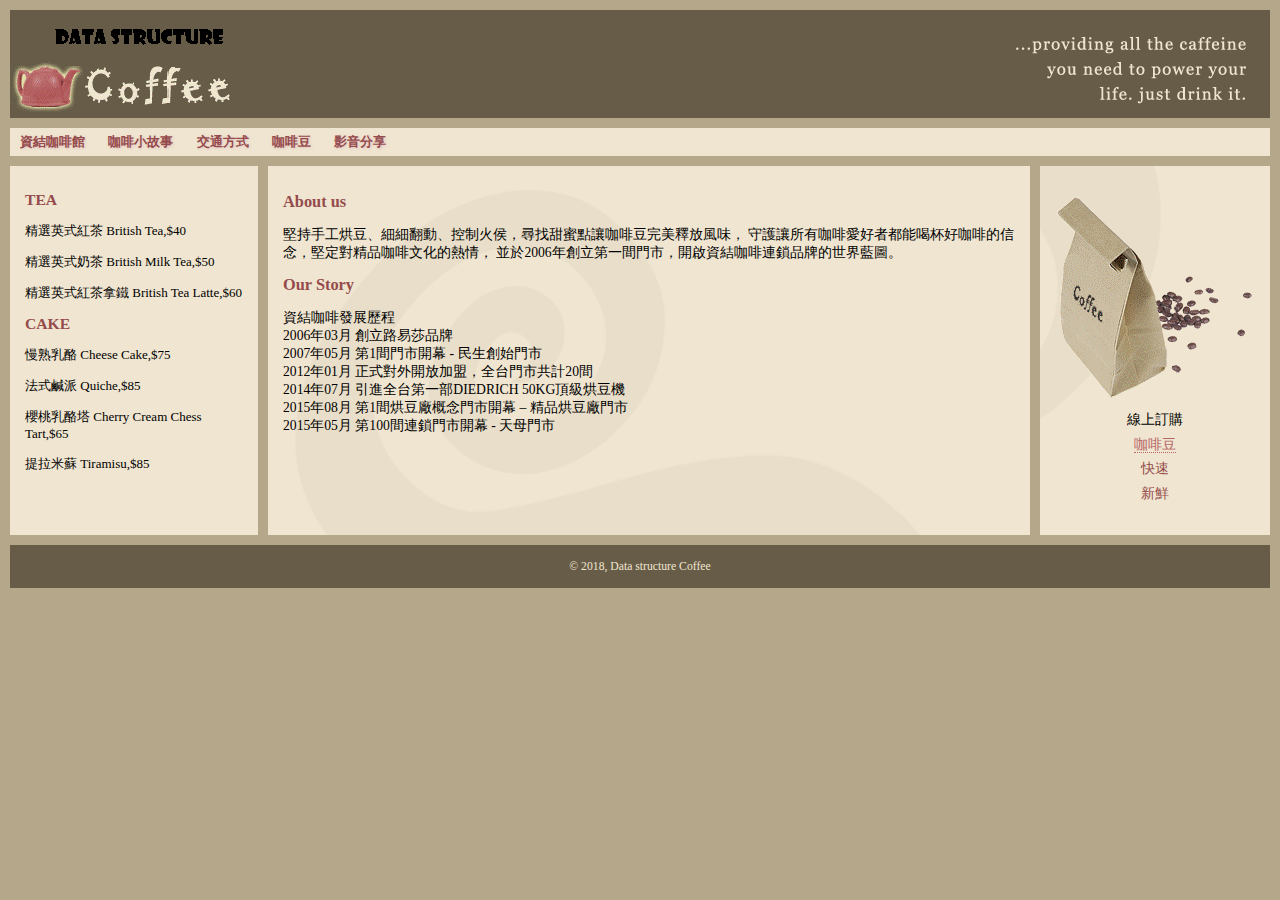
<file: projectA/index.html>
<!DOCTYPE html>
<html>
  <head>
    <meta charset="utf-8">
    <title>資結咖啡館</title>
    <link rel="stylesheet" type="text/css" href="starbuzz.css">
  </head> 

  <body>
    <header class="top">
      <img id="headerLogo"
           src="images/headerLogo.gif" alt="Starbuzz Coffee header logo image">
      <img id="headerSlogan"
          src="images/headerSlogan.gif" alt="Providing all the caffeine you need to power your life.">
    </header> 

	<nav>
	<ul class="selected">
		<li><a href="index.html">資結咖啡館</a></li>
		<li><a href="story.html">咖啡小故事</a></li>
		<li><a href="direction.html">交通方式</a></li>
		<li><a href="bean.html">咖啡豆</a></li>
		<li><a href="music.html">影音分享</a></li>
	</ul>
	</nav>

	<div id="tableContainer">
	<div id="tableRow">
	<section id="drinks">
		<h1>TEA</h1>
			<p>精選英式紅茶&nbsp;British Tea,$40 </p>
			<p>精選英式奶茶&nbsp;British Milk Tea,$50 </p>
			<p>精選英式紅茶拿鐵&nbsp;British Tea Latte,$60 </p>
		<h1>CAKE</h1>
			<p>慢熟乳酪&nbsp;Cheese Cake,$75</p>
			<p>法式鹹派&nbsp;Quiche,$85</p>
			<p>櫻桃乳酪塔&nbsp;Cherry Cream Chess Tart,$65</p>
			<p>提拉米蘇&nbsp;Tiramisu,$85</p>
	</section>
    <section id="main">
      <h1>About us</h1>
      <p>
        堅持手工烘豆、細細翻動、控制火侯，尋找甜蜜點讓咖啡豆完美釋放風味，
		守護讓所有咖啡愛好者都能喝杯好咖啡的信念，堅定對精品咖啡文化的熱情，
		並於2006年創立第一間門市，開啟資結咖啡連鎖品牌的世界藍圖。
      </p>

      <h1>Our Story</h1>
      <p>
        資結咖啡發展歷程<br />
		2006年03月&nbsp;創立路易莎品牌 <br />
		2007年05月&nbsp;第1間門市開幕 - 民生創始門市<br />
		2012年01月&nbsp;正式對外開放加盟，全台門市共計20間<br /> 
		2014年07月&nbsp;引進全台第一部DIEDRICH 50KG頂級烘豆機<br />
		2015年08月&nbsp;第1間烘豆廠概念門市開幕 – 精品烘豆廠門市<br />
		2015年05月&nbsp;第100間連鎖門市開幕 - 天母門市 <br />
      </p> 
    </section>

    <aside>
      <p class="beanheading">
        <img src="images/bag.gif" alt="Bean Machine bag">
        <br>
        線上訂購 <br />
        <a href="form.html">咖啡豆</a>
        <br>
        <span class="slogan">
            快速 <br>
            新鮮 <br>
        </span>
      </p>
    </aside>
	</div> <!-- tableRow -->
	</div> <!-- tableContainer -->

    <footer>
      &copy; 2018, Data structure Coffee
    </footer>

  </body>
</html>
</file>
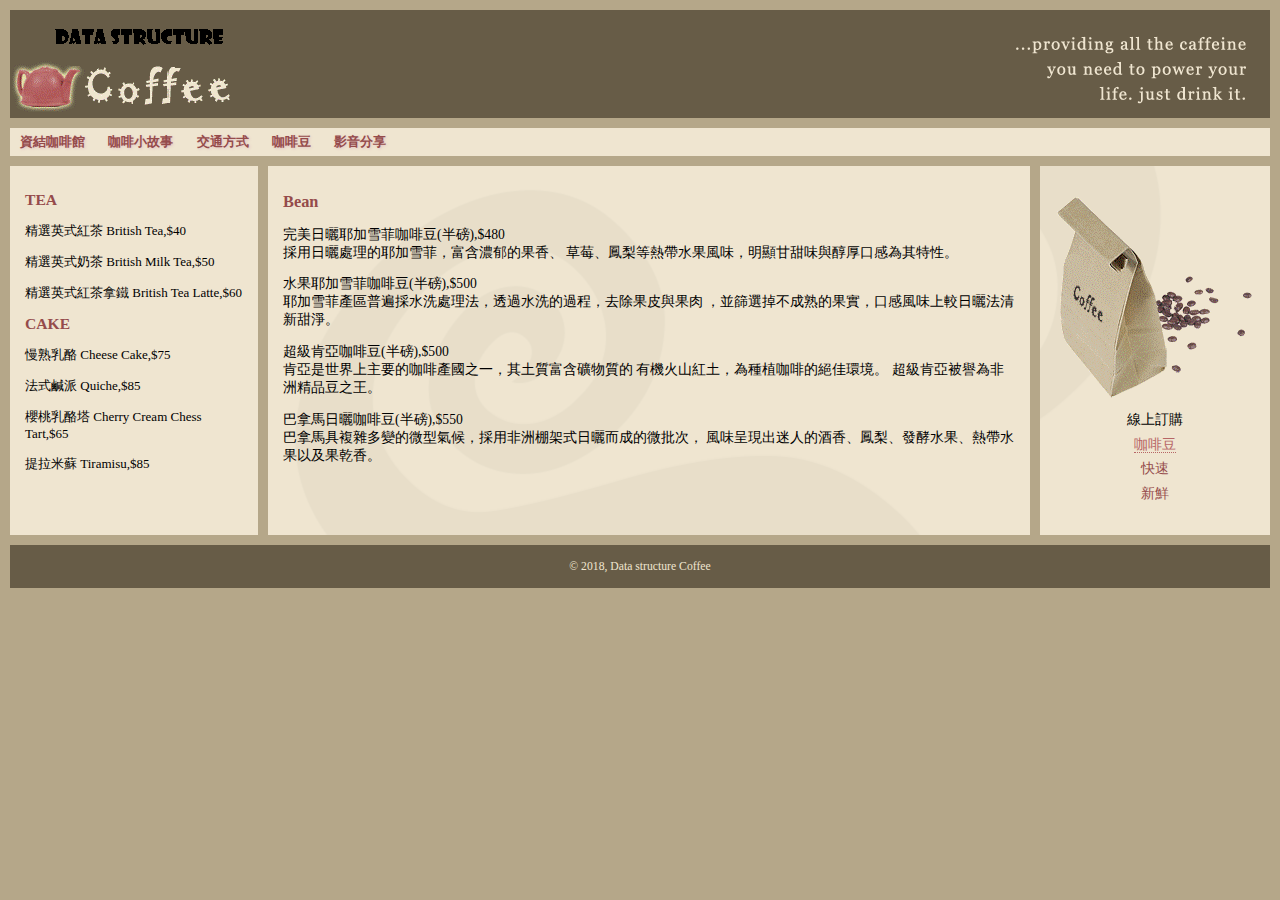
<file: projectA/bean.html>
<!DOCTYPE html>
<html>
  <head>
    <meta charset="utf-8">
    <title>資結咖啡館</title>
    <link rel="stylesheet" type="text/css" href="starbuzz.css">
  </head> 

  <body>
    <header class="top">
      <img id="headerLogo"
           src="images/headerLogo.gif" alt="Starbuzz Coffee header logo image">
      <img id="headerSlogan"
          src="images/headerSlogan.gif" alt="Providing all the caffeine you need to power your life.">
    </header> 

	<nav>
	<ul class="selected">
		<li><a href="index.html">資結咖啡館</a></li>
		<li><a href="story.html">咖啡小故事</a></li>
		<li><a href="direction.html">交通方式</a></li>
		<li><a href="bean.html">咖啡豆</a></li>
		<li><a href="music.html">影音分享</a></li>
	</ul>
	</nav>

	<div id="tableContainer">
	<div id="tableRow">
	<section id="drinks">
		<h1>TEA</h1>
			<p>精選英式紅茶&nbsp;British Tea,$40 </p>
			<p>精選英式奶茶&nbsp;British Milk Tea,$50 </p>
			<p>精選英式紅茶拿鐵&nbsp;British Tea Latte,$60 </p>
		<h1>CAKE</h1>
			<p>慢熟乳酪&nbsp;Cheese Cake,$75</p>
			<p>法式鹹派&nbsp;Quiche,$85</p>
			<p>櫻桃乳酪塔&nbsp;Cherry Cream Chess Tart,$65</p>
			<p>提拉米蘇&nbsp;Tiramisu,$85</p>
	</section>
    <section id="main">
      <h1>Bean</h1>
      <p>
        完美日曬耶加雪菲咖啡豆(半磅),$480<br />
		採用日曬處理的耶加雪菲，富含濃郁的果香、
		草莓、鳳梨等熱帶水果風味，明顯甘甜味與醇厚口感為其特性。
      </p>
	  <p>
	  水果耶加雪菲咖啡豆(半磅),$500<br />
	  耶加雪菲產區普遍採水洗處理法，透過水洗的過程，去除果皮與果肉
	  ，並篩選掉不成熟的果實，口感風味上較日曬法清新甜淨。
	  </p>
	  <p>
	  超級肯亞咖啡豆(半磅),$500<br />
	  肯亞是世界上主要的咖啡產國之一，其土質富含礦物質的
	  有機火山紅土，為種植咖啡的絕佳環境。
	  超級肯亞被譽為非洲精品豆之王。
	  </p>
	  <p>
	  巴拿馬日曬咖啡豆(半磅),$550<br />
	  巴拿馬具複雜多變的微型氣候，採用非洲棚架式日曬而成的微批次，
	  風味呈現出迷人的酒香、鳳梨、發酵水果、熱帶水果以及果乾香。
	  </p>
	</section>

    <aside>
      <p class="beanheading">
        <img src="images/bag.gif" alt="Bean Machine bag">
        <br>
        線上訂購 <br />
        <a href="form.html">咖啡豆</a>
        <br>
        <span class="slogan">
            快速 <br>
            新鮮 <br>
        </span>
      </p>
    </aside>
	</div> <!-- tableRow -->
	</div> <!-- tableContainer -->

    <footer>
      &copy; 2018, Data structure Coffee
    </footer>

  </body>
</html>
</file>
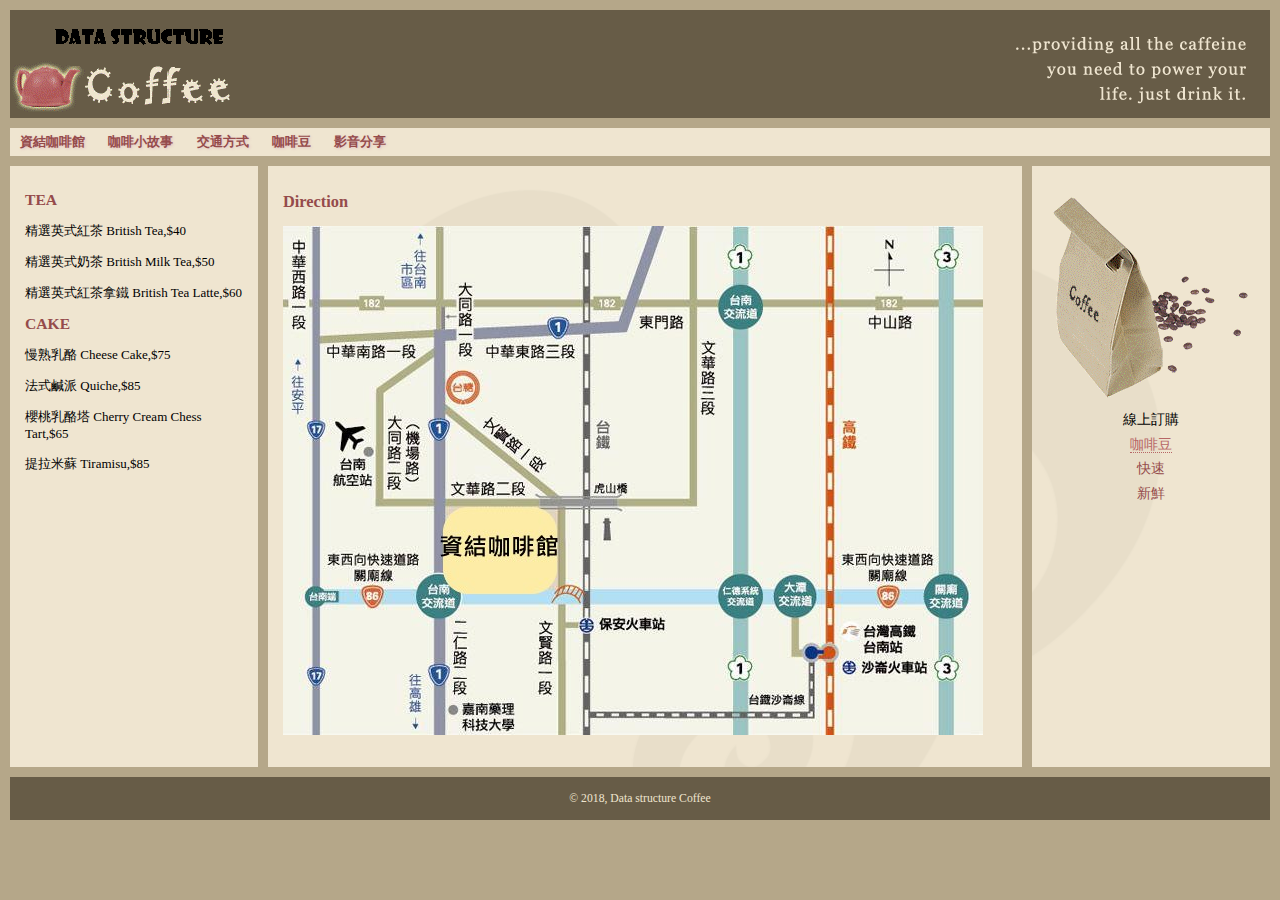
<file: projectA/direction.html>
<!DOCTYPE html>
<html>
  <head>
    <meta charset="utf-8">
    <title>資結咖啡館</title>
    <link rel="stylesheet" type="text/css" href="starbuzz.css">
  </head> 

  <body>
    <header class="top">
      <img id="headerLogo"
           src="images/headerLogo.gif" alt="Starbuzz Coffee header logo image">
      <img id="headerSlogan"
          src="images/headerSlogan.gif" alt="Providing all the caffeine you need to power your life.">
    </header> 

	<nav>
	<ul class="selected">
		<li><a href="index.html">資結咖啡館</a></li>
		<li><a href="story.html">咖啡小故事</a></li>
		<li><a href="direction.html">交通方式</a></li>
		<li><a href="bean.html">咖啡豆</a></li>
		<li><a href="music.html">影音分享</a></li>
	</ul>
	</nav>

	<div id="tableContainer">
	<div id="tableRow">
	<section id="drinks">
		<h1>TEA</h1>
			<p>精選英式紅茶&nbsp;British Tea,$40 </p>
			<p>精選英式奶茶&nbsp;British Milk Tea,$50 </p>
			<p>精選英式紅茶拿鐵&nbsp;British Tea Latte,$60 </p>
		<h1>CAKE</h1>
			<p>慢熟乳酪&nbsp;Cheese Cake,$75</p>
			<p>法式鹹派&nbsp;Quiche,$85</p>
			<p>櫻桃乳酪塔&nbsp;Cherry Cream Chess Tart,$65</p>
			<p>提拉米蘇&nbsp;Tiramisu,$85</p>
	</section>
    <section id="main">
      <h1>Direction</h1>
      <p>
        <img src="images/map.jpg" alt="地圖">
      </p>
    </section>

    <aside>
      <p class="beanheading">
        <img src="images/bag.gif" alt="Bean Machine bag">
        <br>
        線上訂購 <br />
        <a href="form.html">咖啡豆</a>
        <br>
        <span class="slogan">
            快速 <br>
            新鮮 <br>
        </span>
      </p>
    </aside>
	</div> <!-- tableRow -->
	</div> <!-- tableContainer -->

    <footer>
      &copy; 2018, Data structure Coffee
    </footer>

  </body>
</html>
</file>
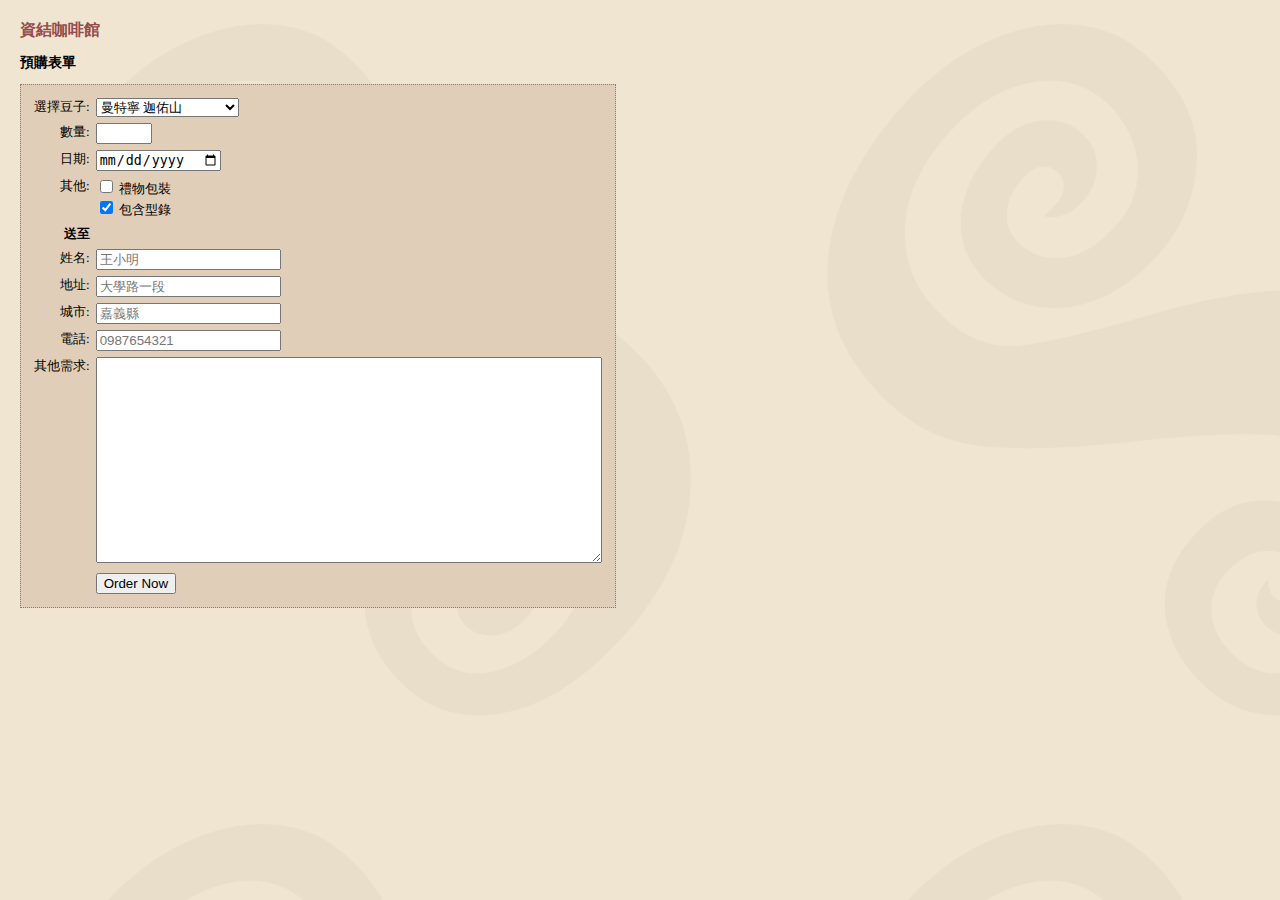
<file: projectA/form.html>
﻿<!doctype html>
<html>
  <head>
    <meta charset="utf-8">
    <title>資結咖啡館</title>
	<link rel="stylesheet" href="starbuzz.css">
	<link rel="stylesheet" href="styledform.css">
  </head>
  <body>

    <h1>資結咖啡館</h1>
    <h2>預購表單</h2>

    <form method="post" enctype="text/plain" action="">
	<div class="tableRow">
		<p>
          選擇豆子:
		</p>
		<p>
            <select name="咖啡豆">
              <option value="曼特寧 迦佑山">曼特寧 迦佑山</option>
              <option value="巴西 伊帕內瑪">巴西 伊帕內瑪</option>
              <option value="瓜地馬拉 薇薇特南果">瓜地馬拉 薇薇特南果</option>
            </select>
		</p>
	</div>
	<div class="tableRow">
		<p> 數量: </p>
		<p> <input type="number" name="袋" min="1" max="10"> </p>
	</div>
	<div class="tableRow label">
		<p> 日期: </p>
		<p> <input type="date" name="日期"> </p>
	</div>
	<div class="tableRow">
		<p> 其他: </p>
		<p>
            <input type="checkbox" name="extras[]" value="giftwrap"> 禮物包裝<br>
            <input type="checkbox" name="extras[]" value="catalog" checked>
            包含型錄
		</p>
	</div>
	<div class="tableRow">
		<p class="heading"> 送至 </p>
		<p></p>
	</div>
	<div class="tableRow">
		<p> 姓名: </p>
		<p> <input type="text" name="姓名" value="" placeholder="王小明" required> </p>
	</div>
	<div class="tableRow">
		<p> 地址: </p>
		<p> <input type="text" name="地址" value="" placeholder="大學路一段" required> </p>
	</div>
	<div class="tableRow">
		<p> 城市: </p>
		<p> <input type="text" name="城市" value="" placeholder="嘉義縣" required> </p>
	</div>
	<div class="tableRow">
		<p> 電話: </p>
		<p> <input type="tel" name="電話" value="" placeholder="0987654321" required> </p>
	</div>
	<div class="tableRow">
		<p> 其他需求: </p>
		<p>
            <textarea name="comments"></textarea>
		</p>
	</div>
	<div class="tableRow">
		<p></p>
		<p> <input type="submit" value="Order Now"> </p>
	</div>
    </form>
  </body>
</html>
</file>
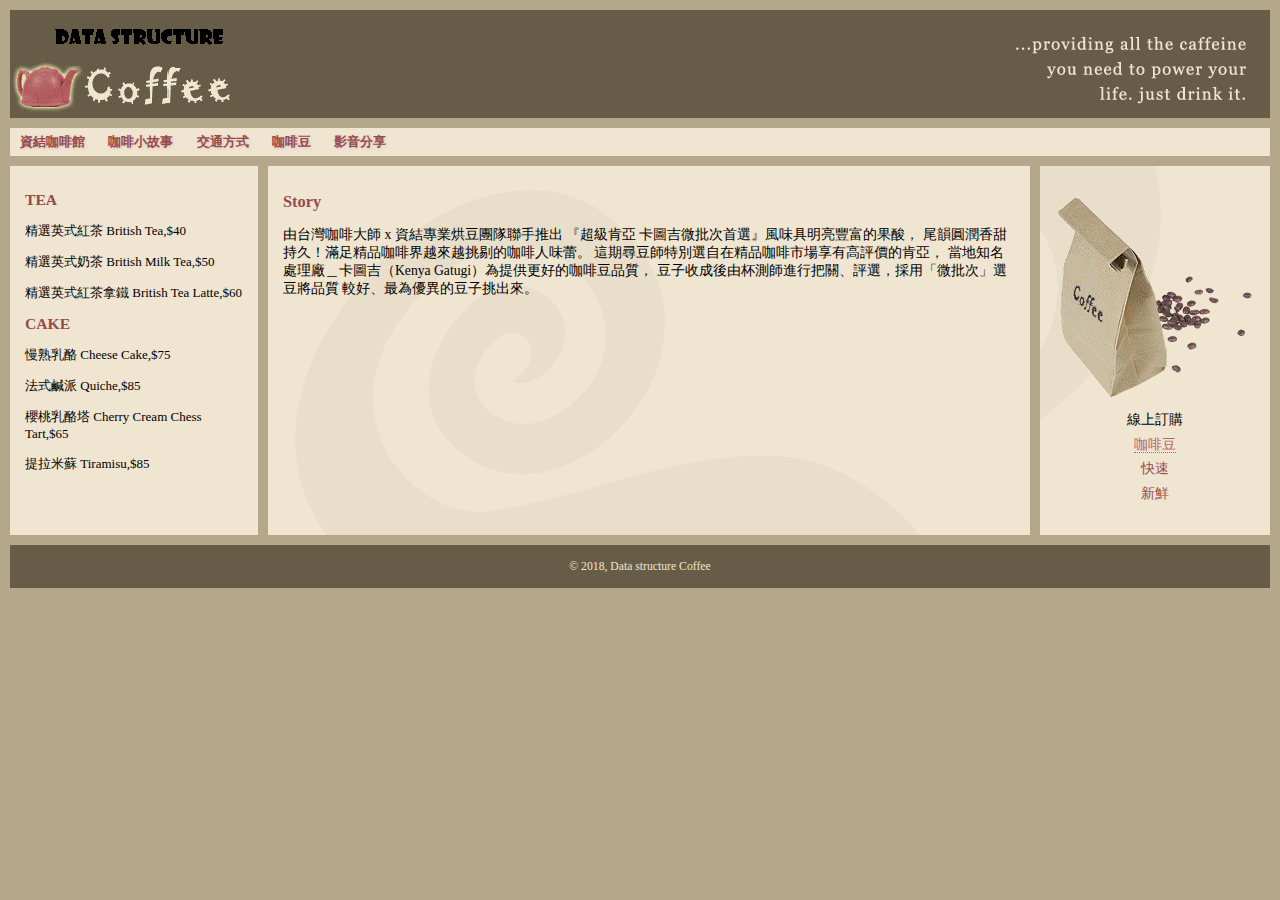
<file: projectA/story.html>
<!DOCTYPE html>
<html>
  <head>
    <meta charset="utf-8">
    <title>資結咖啡館</title>
    <link rel="stylesheet" type="text/css" href="starbuzz.css">
  </head> 

  <body>
    <header class="top">
      <img id="headerLogo"
           src="images/headerLogo.gif" alt="Starbuzz Coffee header logo image">
      <img id="headerSlogan"
          src="images/headerSlogan.gif" alt="Providing all the caffeine you need to power your life.">
    </header> 

	<nav>
	<ul class="selected">
		<li><a href="index.html">資結咖啡館</a></li>
		<li><a href="story.html">咖啡小故事</a></li>
		<li><a href="direction.html">交通方式</a></li>
		<li><a href="bean.html">咖啡豆</a></li>
		<li><a href="music.html">影音分享</a></li>
	</ul>
	</nav>

	<div id="tableContainer">
	<div id="tableRow">
	<section id="drinks">
		<h1>TEA</h1>
			<p>精選英式紅茶&nbsp;British Tea,$40 </p>
			<p>精選英式奶茶&nbsp;British Milk Tea,$50 </p>
			<p>精選英式紅茶拿鐵&nbsp;British Tea Latte,$60 </p>
		<h1>CAKE</h1>
			<p>慢熟乳酪&nbsp;Cheese Cake,$75</p>
			<p>法式鹹派&nbsp;Quiche,$85</p>
			<p>櫻桃乳酪塔&nbsp;Cherry Cream Chess Tart,$65</p>
			<p>提拉米蘇&nbsp;Tiramisu,$85</p>
	</section>
    <section id="main">
      <h1>Story</h1>
      <p>
        由台灣咖啡大師 x 資結專業烘豆團隊聯手推出
		『超級肯亞 卡圖吉微批次首選』風味具明亮豐富的果酸，
		尾韻圓潤香甜持久！滿足精品咖啡界越來越挑剔的咖啡人味蕾。
		這期尋豆師特別選自在精品咖啡市場享有高評價的肯亞，
		當地知名處理廠＿卡圖吉（Kenya Gatugi）為提供更好的咖啡豆品質，
		豆子收成後由杯測師進行把關、評選，採用「微批次」選豆將品質
		較好、最為優異的豆子挑出來。
      </p>
    </section>

    <aside>
      <p class="beanheading">
        <img src="images/bag.gif" alt="Bean Machine bag">
        <br>
        線上訂購 <br />
        <a href="form.html">咖啡豆</a>
        <br>
        <span class="slogan">
            快速 <br>
            新鮮 <br>
        </span>
      </p>
    </aside>
	</div> <!-- tableRow -->
	</div> <!-- tableContainer -->

    <footer>
      &copy; 2018, Data structure Coffee
    </footer>

  </body>
</html>
</file>
<file: projectA/starbuzz.css>
body { 
  background-color: #b5a789;
  font-family:      Georgia, "Times New Roman", Times, serif;
  font-size:        small;
  margin:           0px;
}

/* 
	height messes up the headers in the blog in the articles
	it's only appropriate for the top header.
	add a class (new with blog)
	Affects the 3 #header rules for the main header below
	In HTML: add class="top" to main header in index.html and blog.html
*/

header.top {
  background-color: #675c47;
  margin: 10px 10px 0px 10px;
  height:           108px;
}

header.top img#headerSlogan {
	float: right;
}


/* nav new in blog */
nav {
    background-color: #efe5d0;
	margin: 10px 10px 0px 10px;
}
nav ul {
	margin: 0px;
	list-style-type: none;
	padding: 5px 0px 5px 0px;
}
nav ul li {
	display: inline;
	padding: 5px 10px 5px 10px;
}


div#tableContainer {
	display: table;
	border-spacing: 10px;
}

div#tableRow {
	display: table-row;
}

section#drinks {
    display: table-cell;
    background-color: #efe5d0;
    width: 20%;
    padding: 15px;
    vertical-align: top;
}

/* added section#blog for blog */
section#main, section#blog {
  display: table-cell;
  background:       #efe5d0 url(images/background.gif) top left;
  font-size:        105%;
  padding:          15px;
  vertical-align: top;
}

aside {
  display: table-cell;
  background:       #efe5d0 url(images/background.gif) bottom right;
  font-size:        105%;
  padding:          15px;
  vertical-align: top;
}

footer {
  background-color: #675c47;
  color:            #efe5d0;
  text-align:       center;
  padding:          15px;
  margin: 0px 10px 10px 10px;
  font-size:        90%;
}

h1 {
  font-size:        120%;
  color:            #954b4b;
}

h2 { font-size: 110%; }

.slogan { color: #954b4b; }

.beanheading {
  text-align:       center;
  line-height:      1.8em;
}

a:link {
  color:            #b76666;
  text-decoration:  none;
  border-bottom:    thin dotted #b76666;
}
a:visited {
  color:            #675c47;
  text-decoration:  none;
  border-bottom:    thin dotted #675c47;
}

/* ALL BELOW IS NEW FOR BLOG */


/* BELOW a above to override for nav */
nav ul li a:link, nav ul li a:visited {
	color: #954b4b;
	border-bottom: none;
	font-weight: bold;

	/* optional! very hard to see although does help */
	text-shadow: 1px 1px 3px #e2c2c2; 

	/* try this and see if you like it */
	text-transform: uppercase;
}

li.selected {
	background-color: #c8b99c;
}

article span {
	font-style: italic;
}
</file>
<file: projectA/styledform.css>
body {
	background: #efe5d0 url(images/background.gif) top left;
	margin: 20px;
}

form {
	display: table;
	padding: 10px;
	border: thin dotted #7e7e7e;
	background-color: #e1ceb8;
}

form textarea {
	width: 500px;
	height: 200px;
}

div.tableRow {
	display: table-row;
}

div.tableRow p {
	display: table-cell;
	vertical-align: top;
	padding: 3px;
}
div.tableRow p:first-child {
	text-align: right;
}
p.heading {
	font-weight: bold;
}
</file>
